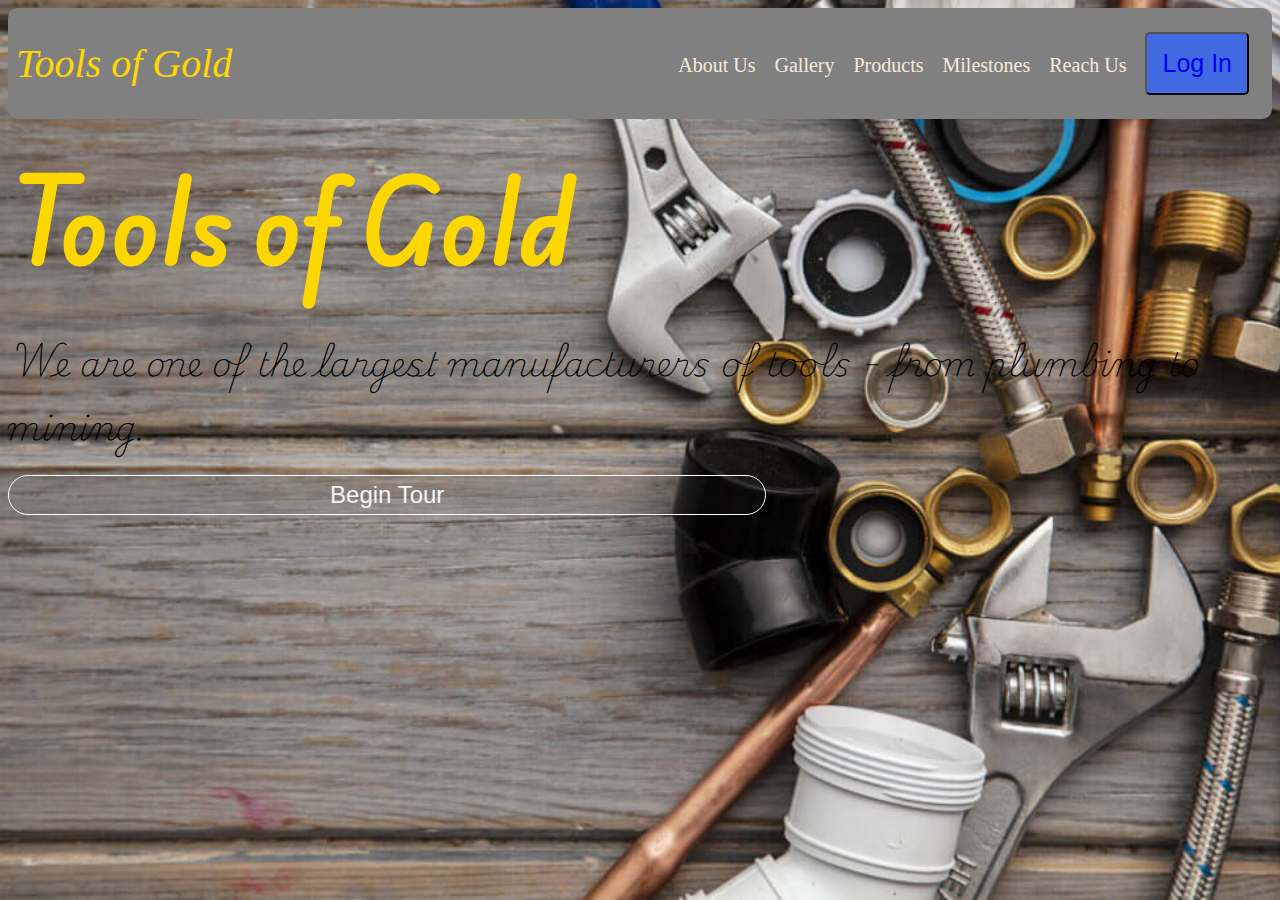
<file: index.html>
<!DOCTYPE html>
<html lang="en">
<head>
  <meta charset="UTF-8">
  <meta name="viewport" content="width=device-width, initial-scale=1.0">
  <title>Tools - Home</title>
  <link rel="stylesheet" href="homrpage.css">
  <link rel="preconnect" href="https://fonts.googleapis.com">
  <link rel="preconnect" href="https://fonts.gstatic.com" crossorigin>
  <link href="https://fonts.googleapis.com/css2?family=Edu+AU+VIC+WA+NT+Hand:wght@600&family=Playwrite+BE+VLG:wght@100&family=Rajdhani:wght@500&display=swap" rel="stylesheet">
</head>
<body>
  <!-- Navbar ------------------------------------------------------------------------------------------------------------------------------->
  <div class="Top">
  <div class="navbar">
  <div class="logo"><a href="index.html">Tools of Gold</a></div>
  <ul>
    <li><a href="#">About Us</a></li>
    <li><a href="#">Gallery</a></li>
    <li><a href="#">Products</a></li>
    <li><a href="#">Milestones</a></li>
    <li><a href="page2.html" target="_blank">Reach Us</a></li>
    <button><a href="#">Log In</a></button>
  </ul>
  </div></div><br>
  <!-- Mid Section -------------------------------------------------------------------------------------------------------------------------->
  <div>
    <div class="bigtext edu-au-vic-wa-nt-hand-aabb">Tools of Gold</div><br>
    <div class="subhead playwrite-be-vlg-aabb">We are one of the largest manufacturers of tools - from plumbing to mining.</div><br>
    <div class="tour rajdhani-medium">
      <button>Begin Tour</button>
    </div>
  </div>
</body>
</html>


<!-- <div>
      <ul>
        <li>Plumbing</li><br>
        <li>Mining</li><br>
        <li>Cutting</li><br>
        <li>Carpenty</li><br>
        <li>Welding</li><br>
        
      </ul>
    </div> -->
</file>
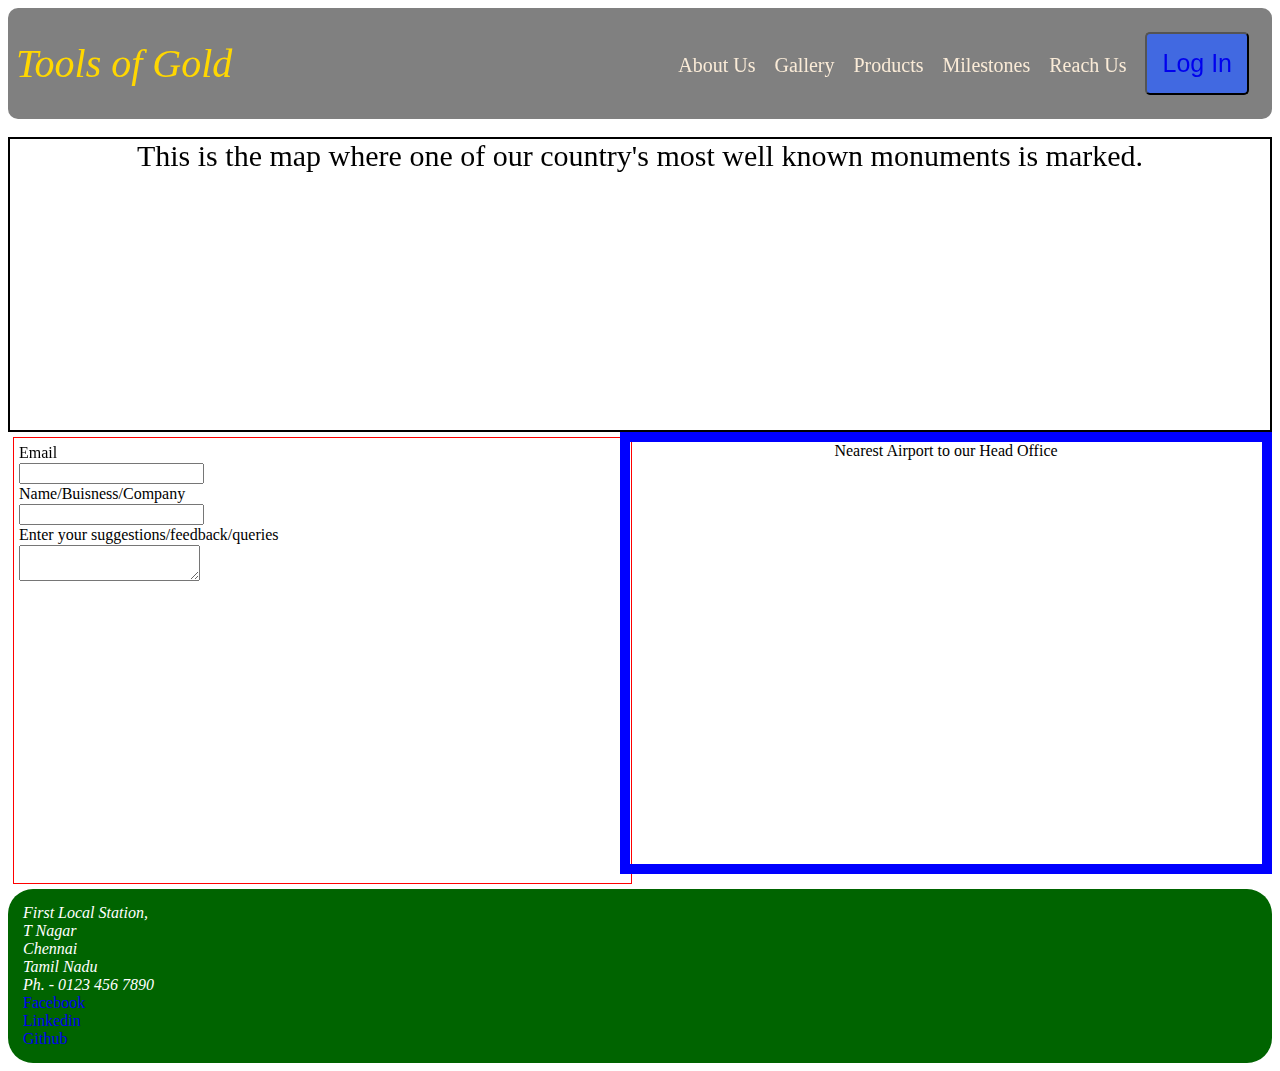
<file: page2.html>
<!DOCTYPE html>
<html lang="en">
<head>
  <meta charset="UTF-8">
  <meta name="viewport" content="width=device-width, initial-scale=1.0">
  <title>Page2</title>
  <link rel="stylesheet" href="page2.css">
</head>
<body>
  <!-- Navbar -------------------------------------------------------------------------------------------------->
  <div class="Top">
    <div class="navbar">
    <div class="logo"><a href="index.html">Tools of Gold</a></div>
    <ul>
      <li><a href="#">About Us</a></li>
      <li><a href="#">Gallery</a></li>
      <li><a href="page3.html">Products</a></li>
      <li><a href="#">Milestones</a></li>
      <li><a href="#">Reach Us</a></li>
      <button><a href="#">Log In</a></button>
    </ul>
    </div></div><br>
    <!-- Embed ----------------------------------------------------------------------------------------------------------------------------->
    <div class="text1">This is the map where one of our country's most well known monuments is marked. 
    <div class="gate">
      <iframe src="https://www.google.com/maps/embed?pb=!1m18!1m12!1m3!1d15305281.488314684!2d66.65083735521752!3d20.52093844980663!2m3!1f0!2f0!3f0!3m2!1i1024!2i768!4f13.1!3m3!1m2!1s0x390ce2daa9eb4d0b%3A0x717971125923e5d!2sIndia%20Gate!5e0!3m2!1sen!2sin!4v1722445075374!5m2!1sen!2sin" width="800" height="600" style="border:0;" allowfullscreen="" loading="lazy" referrerpolicy="no-referrer-when-downgrade"></iframe>
     </div></div>
     <div class="text2">
      Nearest Airport to our Head Office<br>
      <iframe src="https://www.google.com/maps/embed?pb=!1m18!1m12!1m3!1d3887.838873371685!2d80.16158487426759!3d12.982155487334177!2m3!1f0!2f0!3f0!3m2!1i1024!2i768!4f13.1!3m3!1m2!1s0x3a525e1f5da86397%3A0x21092f216ee26e47!2sChennai%20International%20Airport!5e0!3m2!1sen!2sin!4v1722445940746!5m2!1sen!2sin" width="600" height="450" style="border:0;" allowfullscreen="" loading="lazy" referrerpolicy="no-referrer-when-downgrade"></iframe>
     </div>
     <!-- Form -------------------------------------------------------------------------------------------------------------------------------->
      <form action="#">
        <label for="email">Email</label><br>
        <input type="text" id="email"><br>
        <label for="name">Name/Buisness/Company</label><br>
        <input type="text" id="name"><br>
        <Label for="query">Enter your suggestions/feedback/queries</Label><br>
        <textarea name="query" id="query"></textarea>
      </form>
      <footer>
        <address>
          First Local Station,<br>
          T Nagar<br>
          Chennai<br>
          Tamil Nadu<br>
          Ph. - 0123 456 7890<br>
        </address>
        <div class="links">
        <a href="https://www.facebook.com/">Facebook</a><br>
        <a href="https://in.linkedin.com/">Linkedin</a><br>
        <a href="https://github.com/">Github</a><br>
        </div>
      </footer>
</body>
</html>
</file>
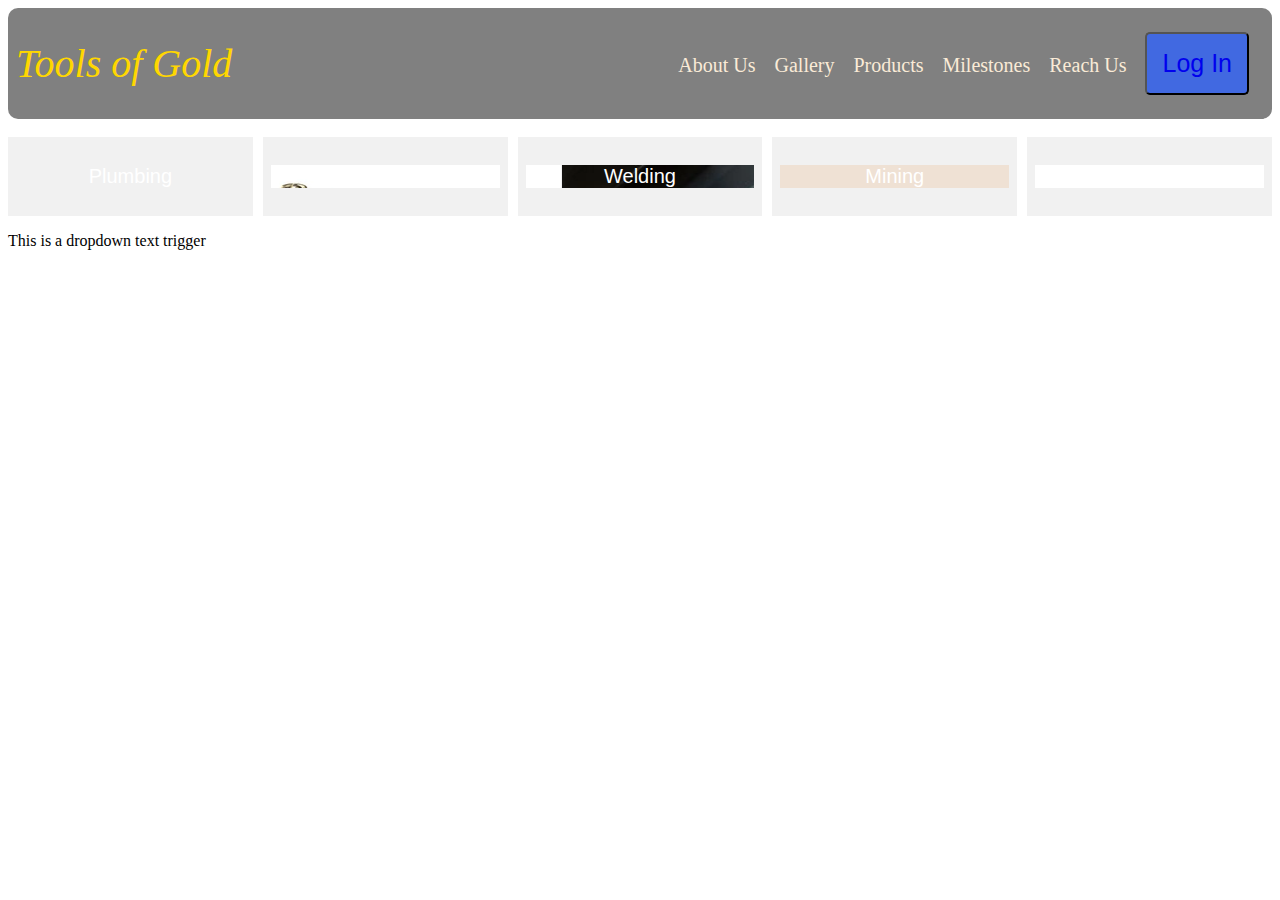
<file: page3.html>
<!DOCTYPE html>
<html lang="en">
<head>
  <meta charset="UTF-8">
  <meta name="viewport" content="width=device-width, initial-scale=1.0">
  <title>Page3</title>
  <link rel="stylesheet" href="page3.css">
</head>
<body>
  <!-- Navbar -------------------------------------------------------------------------------------------------->
  <div class="Top">
    <div class="navbar">
    <div class="logo"><a href="index.html">Tools of Gold</a></div>
    <ul>
      <li><a href="#">About Us</a></li>
      <li><a href="#">Gallery</a></li>
      <li><a href="page3.html">Products</a></li>
      <li><a href="#">Milestones</a></li>
      <li><a href="page2.html">Reach Us</a></li>
      <button><a href="#">Log In</a></button>
    </ul>     
    </div></div><br>
  <!-- Content ------------------------------------------------------------------------------------------------------>
   <div class="midsec">
    <div class="boxes dropdown">
      <p>Plumbing</p>
      <div class="dropdown-content">
        Here are the tools which we make in the Plumbing category<br>
        <img src="vector-illustration-set-tools-plumbing-260nw-1014237469.jpg" alt="Plumbing tools image"><br>
        <ol>
          <li>Wrench</li>
          <li>Pipe Blocker</li>
          <li>Adjustable Wrench</li>
          <li>Hacksaw</li>
          <li>Basin Wrench</li>
          <li>Tubing Cutter</li>
        </ol>
      </div>
    </div>
    <div class="boxes">
      <p style="background-image: url(industrial-metalworking-tools-different-milling-260nw-1214290153.jpg);">Machining</p>
    </div>
    <div class="boxes">
      <p style="background-image: url(welding-tools-accessories.jpg);">Welding</p>
    </div>
    <div class="boxes">
      <p style="background-image: url(93388356-set-of-mining-tools-worker-s-inventory-cartoon-vector-illustration-coal-mining-theme-hard-work.jpg);">Mining</p>
    </div>
    <div class="boxes">
      <p style="background-image: url(HwacheonCentreLathe_460x1000.jpg);">Lathes</p>
    </div>
   </div>
   <div class="test">
    <div class="dropdown">
      <p>This is a dropdown text trigger</p>
      <div class="dropdown-content">
        <ul>
          <li>Tea</li>
          <li>Coffee</li>
          <li>Milk</li>
          <li>Iced Tea</li>
          <li>Iced Coffee</li>
          <li>Milkshake</li>
          <li>Fruit Juice</li>
        </ul>
      </div>
    </div>
   </div>
</body>
</html>
</file>
<file: homrpage.css>
body {
  background-image: url(Essential_Plumbing_Tools-homr-1024x683.jpeg);
  background-repeat: no-repeat;
  background-attachment: fixed;
  background-size: cover;
}
/*---------------------Navbar--------------------------------------------------------------------------------------------------------------*/
.navbar li {
  display: inline-block;
}

.Top {
  background-color: gray;
  border-radius: 10px;
  padding: 8px;
}

* {
  text-decoration: none;
}

.logo a{
  font-style: oblique;
  font-size: 40px;
  font-weight: 500;
  color: gold;
}

.navbar {
  display: flex;
  align-items: center;
  justify-content: space-between;
}

.navbar li a {
  font-size: 20px;
  color: antiquewhite;
  margin-right: 15px;
}

.navbar button {
  font-size: 25px;
  padding: 15px;
  background-color: royalblue;
  border-radius: 5px;
  margin-right: 15px;
}

/* -------------------------- Main box ------------------------------------------------------------------------------------------------------------ */

.bigtext {
  color: gold;
  font-size: 100px;
}

.subhead {
  font-size: 33px;
}

.tour button {
  background-color: rgba(78, 74, 74, 0.089);
  color: whitesmoke;
  width: 60%;
  height: 40px;
  border: solid 1px white;
  border-radius: 20px;
  margin-bottom: 10px;
  font-size: 24px;
}

.tour {
  margin-bottom: 25px;
  align-items: center;
}

.tour button:hover{
  background-color: grey;
  color: black;
  border-color: grey;
}

.rajdhani-medium {
  font-family: "Rajdhani", sans-serif;
  font-weight: 500;
  font-style: normal;
}

/* <uniquifier>: Use a unique and descriptive class name - the two classes below need to be uniquely named*/

.playwrite-be-vlg-aabb {
  font-family: "Playwrite BE VLG", cursive;
  font-optical-sizing: auto;
  font-weight: 100;
  font-style: normal;
}

.edu-au-vic-wa-nt-hand-aabb {
  font-family: "Edu AU VIC WA NT Hand", cursive;
  font-optical-sizing: auto;
  font-weight: 600;
  font-style: normal;
}
</file>
<file: page2.css>
/*-----------Navbar------------------------------------------------------------------------*/

.navbar li {
  display: inline-block;
}

.Top {
  background-color: gray;
  border-radius: 10px;
  padding: 8px;
}

* {
  text-decoration: none;
}

.logo a{
  font-style: oblique;
  font-size: 40px;
  font-weight: 500;
  color: gold;
}

.navbar {
  display: flex;
  align-items: center;
  justify-content: space-between;
}

.navbar li a {
  font-size: 20px;
  color: antiquewhite;
  margin-right: 15px;
}

.navbar button {
  font-size: 25px;
  padding: 15px;
  background-color: royalblue;
  border-radius: 5px;
  margin-right: 15px;
}

/* Gate embed --------------------------------------------------------------------------------------*/

.gate iframe {
  width: 100%;
  height: 250px;
  opacity: 0.8;
  display: inline;
  align-items: center;
}

.text1 {
  text-align: center;
  font-size: 30px;
  border: 2px black double;
}

.text2{
  width: 50%;
  text-align: center;
  border: 10px blue solid;
  float: right;
}

.text2 iframe{
  width: 100%;
  height: 400px;
}

/* Forms ----------------------------------------------------------------------------------------------------------------- */

form {
  border: 1px red double;
  width: 48%;
  height: 435px;
  padding: 5px;
  font-size: medium;
  line-height: 20px;
  margin: 5px;
}

footer {
  background-color: darkgreen;
  color: white;
  border-radius: 25px;
  border: gold;
  list-style: none;
  padding: 15px;
}

footer address {
  text-align: left;
  justify-content: space-between;
}

.links {
  color: honeydew;
}
</file>
<file: page3.css>
/*-----------Navbar------------------------------------------------------------------------*/

.navbar li {
  display: inline-block;
}

.Top {
  background-color: gray;
  border-radius: 10px;
  padding: 8px;
}

* {
  text-decoration: none;
}

.logo a{
  font-style: oblique;
  font-size: 40px;
  font-weight: 500;
  color: gold;
}

.navbar {
  display: flex;
  align-items: center;
  justify-content: space-between;
}

.navbar li a {
  font-size: 20px;
  color: antiquewhite;
  margin-right: 15px;
}

.navbar button {
  font-size: 25px;
  padding: 15px;
  background-color: royalblue;
  border-radius: 5px;
  margin-right: 15px;
}

/* Mid Section -------------------------------------------------------------------------------------------- */

.midsec {
  display: flex;
  flex-direction: row;
  justify-content: center;
  gap: 10px;
}

.boxes {
  background-color: rgba(82, 82, 82, 0.082);
  color: white;
  width: 20%;
  font-family: 'Gill Sans', 'Gill Sans MT', Calibri, 'Trebuchet MS', sans-serif;
  font-size: 20px;
  text-align: center;
  padding: 8px;
}

.boxes:hover {
  color: black;
  background-color: white;
  transform: rotateX('360deg');
  transition: 5s;
}

/* Dropdown template------------------------------------------------------------------------------------------------------------------------ */

.dropdown {
  position: relative;
  display: inline-block;
}

.dropdown-content {
  display: none;
  position: absolute;
  background-color: #f9f9f9;
  min-width: 160px;
  box-shadow: 0px 8px 16px 0px rgba(0,0,0,0.2);
  z-index: 1;
}

.dropdown:hover .dropdown-content {
  display: block;
}

.dropdown:hover {
  transform: translate(0,50px) rotate(-90deg);
  transition: 2s;
}

.dropdown-content {
  transform: rotate(90deg);
  transition: 1s;
}

.dropdown-content img{
  float: right;
  border-radius: 100px;
  border-style: 2px grey double;
  height: auto;
  width: 200px;
  padding-left: 300px;
}
</file>
